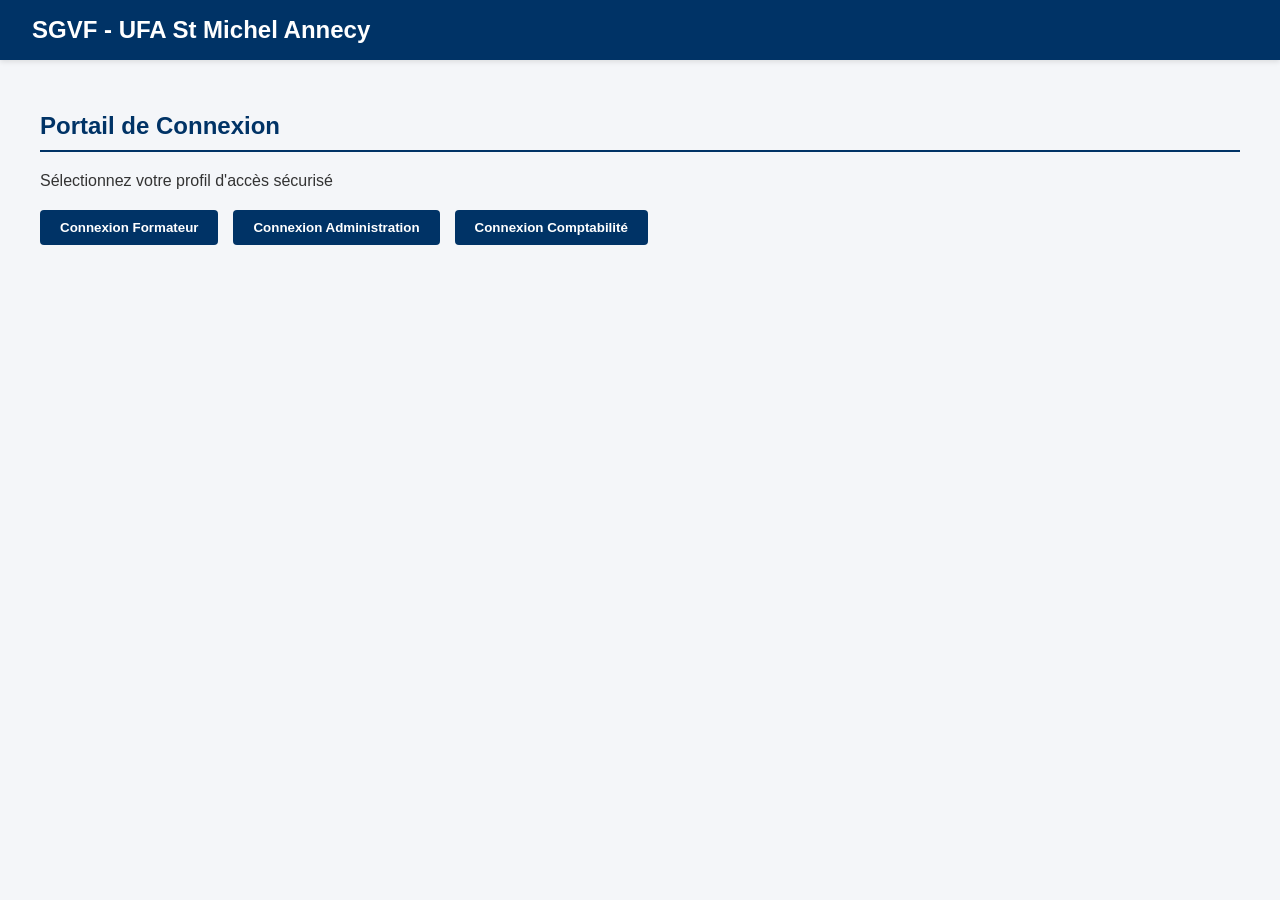
<file: index.html>
<!DOCTYPE html>
<html lang="fr">
<head>
    <meta charset="UTF-8">
    <meta name="viewport" content="width=device-width, initial-scale=1.0">
    <title>Connexion - SGVF UFA St Michel</title>
    <link rel="stylesheet" href="style.css">
</head>
<body>
    <header>
        <h1>SGVF - UFA St Michel Annecy</h1>
    </header>

    <main>
        <section id="login-section">
            <h2>Portail de Connexion</h2>
            <p>Sélectionnez votre profil d'accès sécurisé</p>
            <div class="login-buttons">
                <button onclick="window.location.href='formateur.html'">Connexion Formateur</button>
                <button onclick="window.location.href='admin.html'">Connexion Administration</button>
                <button onclick="window.location.href='compta.html'">Connexion Comptabilité</button>
            </div>
        </section>
    </main>

    <script src="script.js"></script>
</body>
</html>
</file>
<file: style.css>
:root {
    --primary-color: #003366;
    --secondary-color: #4CAF50;
    --warning-color: #FF9800;
    --danger-color: #f44336;
    --background-color: #f4f6f9;
    --text-color: #333;
}

body {
    font-family: 'Segoe UI', Tahoma, Geneva, Verdana, sans-serif;
    margin: 0;
    padding: 0;
    background-color: var(--background-color);
    color: var(--text-color);
}

header {
    background-color: var(--primary-color);
    color: white;
    padding: 1rem 2rem;
    display: flex;
    justify-content: space-between;
    align-items: center;
    box-shadow: 0 2px 5px rgba(0,0,0,0.1);
}

header h1 {
    margin: 0;
    font-size: 1.5rem;
}

#user-info {
    font-weight: bold;
}

main {
    padding: 2rem;
    max-width: 1200px;
    margin: auto;
}

h2 {
    color: var(--primary-color);
    border-bottom: 2px solid var(--primary-color);
    padding-bottom: 10px;
}

.card {
    background: white;
    padding: 20px;
    border-radius: 8px;
    box-shadow: 0 2px 8px rgba(0,0,0,0.05);
    margin-bottom: 20px;
}

.login-buttons {
    display: flex;
    gap: 15px;
    margin-top: 20px;
}

button {
    padding: 10px 20px;
    border: none;
    border-radius: 4px;
    cursor: pointer;
    font-weight: bold;
    transition: background-color 0.3s;
    background-color: var(--primary-color);
    color: white;
}

button:hover {
    background-color: #002244;
}

.btn-small {
    padding: 5px 10px;
    font-size: 0.9em;
    background-color: #e74c3c;
    margin-left: 10px;
}

.btn-small:hover {
    background-color: #c0392b;
}

.btn-primary {
    background-color: var(--secondary-color);
    width: 100%;
    margin-top: 15px;
    padding: 15px;
    font-size: 1.1em;
}

.btn-primary:hover {
    background-color: #45a049;
}

.btn-warning { background-color: var(--warning-color); color: white; }
.btn-success { background-color: var(--secondary-color); color: white; }

.form-group {
    margin-bottom: 15px;
}

.form-group label {
    display: block;
    margin-bottom: 5px;
    font-weight: bold;
}

.form-group input, .form-group select {
    width: 100%;
    padding: 10px;
    border: 1px solid #ccc;
    border-radius: 4px;
    box-sizing: border-box;
}

.form-group input[disabled] {
    background-color: #e9ecef;
    cursor: not-allowed;
}

table {
    width: 100%;
    border-collapse: collapse;
    margin-top: 15px;
}

table, th, td {
    border: 1px solid #ddd;
}

th, td {
    padding: 12px;
    text-align: left;
}

th {
    background-color: var(--primary-color);
    color: white;
}

.badge {
    display: inline-block;
    padding: 6px 12px;
    border-radius: 15px;
    font-size: 0.85em;
    font-weight: bold;
    text-align: center;
    line-height: 1.3;
    white-space: normal;
    word-wrap: break-word;
    max-width: 100%;
    box-sizing: border-box;
}

td .badge {
    display: block;
    width: fit-content;
    margin: 0 auto;
}

td:nth-child(4), th:nth-child(4) {
    text-align: center;
}

.badge-draft { background-color: #9e9e9e; color: white; }
.badge-warning { background-color: var(--warning-color); color: white; }
.badge-ready { background-color: #2196F3; color: white; }
.badge-valid { background-color: var(--secondary-color); color: white; }

.form-group-row {
    display: flex;
    gap: 10px;
    margin-bottom: 10px;
    align-items: center;
}

.form-group-row input {
    flex: 1;
}

.btn-secondary {
    background-color: #7f8c8d;
    color: white;
    padding: 8px 15px;
    font-size: 0.9em;
    width: auto;
}

.btn-secondary:hover {
    background-color: #636e72;
}

.btn-danger {
    background-color: var(--danger-color);
    color: white;
    padding: 10px 15px;
    width: auto;
}

.btn-danger:hover {
    background-color: #d32f2f;
}

.badge-danger { 
    background-color: var(--danger-color); 
    color: white; 
}
</file>
